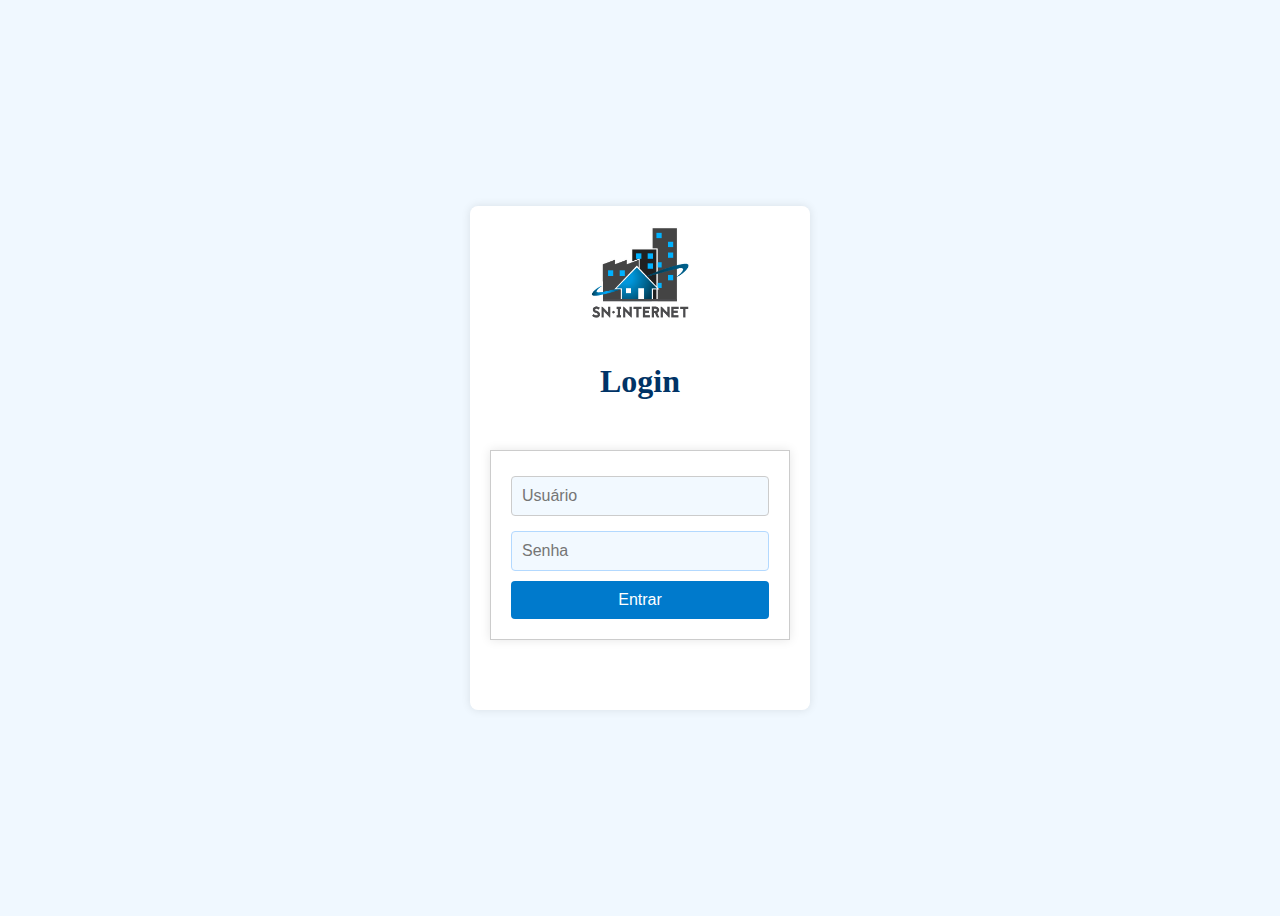
<file: index.html>
<!DOCTYPE html>
<html lang="pt-BR">
<head>
    <meta charset="UTF-8">
    <meta name="viewport" content="width=device-width, initial-scale=1.0">
    <link rel="stylesheet" href="./styles.css">
    <title>Login - SN INTERNET</title>
    <style>
        body {
            display: flex;
            justify-content: center;
            align-items: center;
            height: 100vh;
            background-color: #f0f8ff; /* Cor de fundo */
        }
        .login-container {
            background-color: #ffffff; /* Cor do fundo do formulário */
            padding: 20px;
            border-radius: 8px;
            box-shadow: 0 0 10px rgba(0, 0, 0, 0.1);
            width: 300px; /* Largura fixa para o formulário */
            text-align: center;
        }
        .logo {
            max-width: 100px; /* Ajuste o tamanho do logo */
            margin-bottom: 20px;
        }
        h1 {
            margin-bottom: 20px;
            color: #003366; /* Cor do título */
        }
        input {
            width: 100%; /* Largura total do campo */
            padding: 10px;
            margin: 10px 0; /* Margem entre os campos */
            border: 1px solid #b3d9ff;
            border-radius: 4px;
            font-size: 16px; /* Tamanho da fonte */
            background-color: #f2f9ff; /* Cor de fundo dos inputs */
            box-sizing: border-box; /* Inclui bordas e preenchimento na largura total */
        }
        button {
            width: 100%;
            padding: 10px;
            background-color: #007acc; /* Cor do botão */
            color: white;
            border: none;
            border-radius: 4px;
            font-size: 16px;
            cursor: pointer;
            transition: background-color 0.3s;
        }
        button:hover {
            background-color: #005c99; /* Cor do botão ao passar o mouse */
        }
        #message {
            margin-top: 20px;
            color: red; /* Cor da mensagem de erro */
        }
    </style>
</head>
<body>
    <div class="login-container">
        <img src="./logosninternet.png" alt="Logo SN INTERNET" class="logo">
        <h1>Login</h1>
        <form id="loginForm">
            <input type="text" id="username" placeholder="Usuário" required>
            <input type="password" id="password" placeholder="Senha" required>
            <button type="submit">Entrar</button>
        </form>
        <div id="message"></div>
    </div>
    <script src="./script.js"></script>
</body>
</html>
</file>
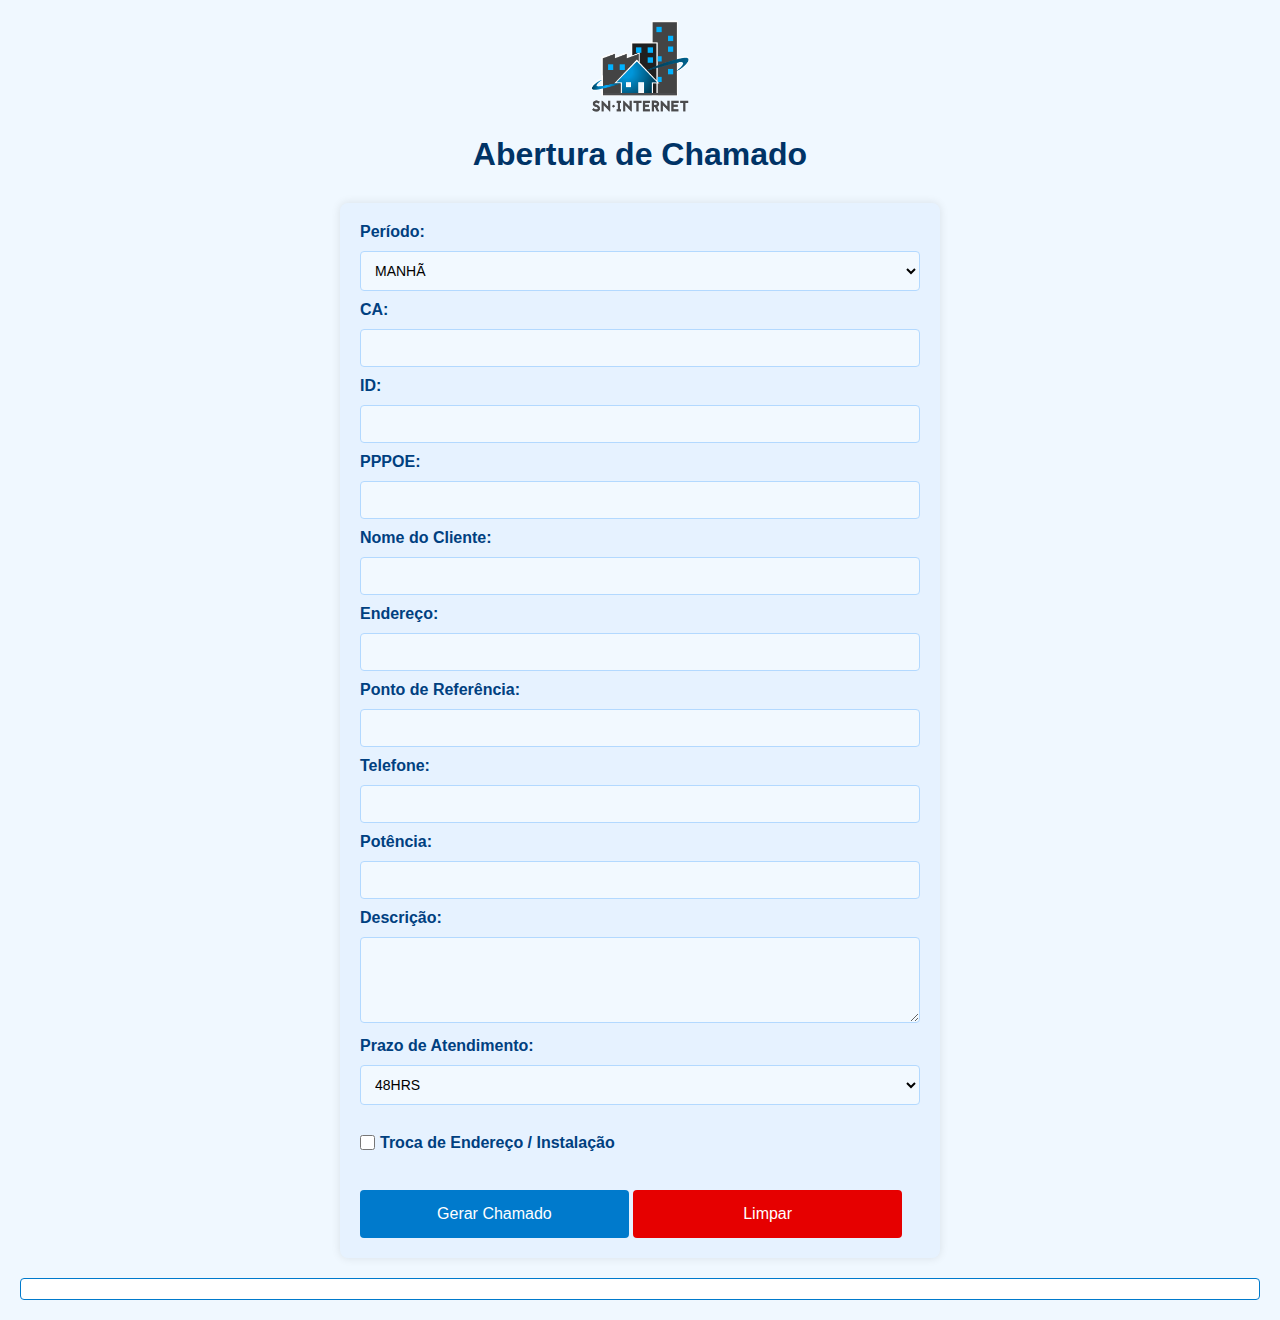
<file: abertura_de_chamado.html>
<!DOCTYPE html>
<html lang="pt-BR">
<head>
    <meta charset="UTF-8">
    <meta name="viewport" content="width=device-width, initial-scale=1.0">
    <title>Abertura de Chamado</title>
    <style>
        /* Reset CSS */
        * {
            margin: 0;
            padding: 0;
            box-sizing: border-box;
        }
        body { 
            font-family: Arial, sans-serif;
            background-color: #f0f8ff;
            color: #003366;
            padding: 20px;
        }
        h1 {
            text-align: center;
            color: #003366;
            margin-bottom: 30px;
        }
        .logo {
            text-align: center;
            margin-bottom: 20px;
        }
        .logo img {
            max-width: 100px; /* Ajuste o tamanho do logo */
        }
        form {
            max-width: 600px;
            margin: 0 auto;
            background-color: #e6f2ff;
            padding: 20px;
            border-radius: 8px;
            box-shadow: 0 0 10px rgba(0, 0, 0, 0.1);
        }
        label {
            font-weight: bold;
            color: #004080;
        }
        input, textarea, select {
            width: 100%;
            padding: 10px;
            margin: 10px 0;
            border: 1px solid #b3d9ff;
            border-radius: 4px;
            font-size: 14px;
            background-color: #f2f9ff;
        }
        button {
            width: 48%;
            padding: 15px;
            background-color: #007acc;
            color: white;
            border: none;
            border-radius: 4px;
            font-size: 16px;
            cursor: pointer;
            transition: background-color 0.3s;
            margin-top: 20px;
        }
        button:hover {
            background-color: #005c99;
        }
        #resetButton {
            background-color: #e60000;
        }
        #resetButton:hover {
            background-color: #cc0000;
        }
        #resultado {
            background-color: #ffffff;
            border: 1px solid #007acc;
            padding: 10px;
            border-radius: 4px;
            margin-top: 20px;
            font-family: monospace;
        }
        /* Estilo para a caixa de seleção */
        .checkbox-group {
            display: flex;
            align-items: center;
            margin: 10px 0;
            font-size: 16px; /* Tamanho da fonte */
        }

        .checkbox-group input[type="checkbox"] {
            width: 15px; /* Largura da caixa de seleção */
            height: 15px; /* Altura da caixa de seleção */
            margin-right: 5px; /* Espaço entre a caixa e o texto */
        }
    </style>
</head>
<body>
    <div class="logo">
        <a href="pagina_inicial.html"><img src="./logosninternet.png" alt="Logo"></a>
    </div>
    <h1>Abertura de Chamado</h1>
    <form id="chamadoForm">
        <label for="periodo">Período:</label>
        <select id="periodo">
            <option value="MANHÃ">MANHÃ</option>
            <option value="TARDE">TARDE</option>
            <option value="INDIFERENTE">INDIFERENTE</option>
        </select>
        
        <label for="ca">CA:</label>
        <input type="text" id="ca">

        <label for="id">ID:</label>
        <input type="text" id="id">

        <label for="pppoe">PPPOE:</label>
        <input type="text" id="pppoe">

        <label for="nome_cliente">Nome do Cliente:</label>
        <input type="text" id="nome_cliente">

        <label for="endereco">Endereço:</label>
        <input type="text" id="endereco">

        <label for="referencia">Ponto de Referência:</label>
        <input type="text" id="referencia">

        <label for="telefone">Telefone:</label>
        <input type="text" id="telefone">

        <label for="potencia">Potência:</label>
        <input type="text" id="potencia">

        <label for="descricao">Descrição:</label>
        <textarea id="descricao" rows="4"></textarea>

        <label for="prazo">Prazo de Atendimento:</label>
        <select id="prazo">
            <option value="48HRS">48HRS</option>
            <option value="72HRS">72HRS</option>
            <option value="7 A 15 DIAS">7 A 15 DIAS</option>
        </select>

        <div class="checkbox-group">
            <input type="checkbox" id="trocaEndereco">
            <label for="trocaEndereco">Troca de Endereço / Instalação</label>
        </div>

        <div class="button-group">
            <button type="button" onclick="gerarChamado()">Gerar Chamado</button>
            <button type="button" id="resetButton" onclick="limparFormulario()">Limpar</button>
        </div>
    </form>

    <p id="resultado"></p>

    <script>
        function removerAcentosECaracteresEspeciais(str) {
            const acentos = [
                { base: 'A', letras: /[ÀÁÂÃÄ]/g },
                { base: 'E', letras: /[ÈÉÊË]/g },
                { base: 'I', letras: /[ÌÍÎÏ]/g },
                { base: 'O', letras: /[ÒÓÔÕÖ]/g },
                { base: 'U', letras: /[ÙÚÛÜ]/g },
                { base: 'C', letras: /[Ç]/g },
                { base: 'N', letras: /[Ñ]/g },
                { base: 'a', letras: /[àáâãä]/g },
                { base: 'e', letras: /[èéêë]/g },
                { base: 'i', letras: /[ìíîï]/g },
                { base: 'o', letras: /[òóôõö]/g },
                { base: 'u', letras: /[ùúûü]/g },
                { base: 'c', letras: /[ç]/g },
                { base: 'n', letras: /[ñ]/g }
            ];

            acentos.forEach(acento => {
                str = str.replace(acento.letras, acento.base);
            });

            return str;
        }

        function gerarChamado() {
            const periodo = document.getElementById('periodo').value.toUpperCase();
            const ca = removerAcentosECaracteresEspeciais(document.getElementById('ca').value.toUpperCase());
            const id = removerAcentosECaracteresEspeciais(document.getElementById('id').value.toUpperCase());
            const pppoe = removerAcentosECaracteresEspeciais(document.getElementById('pppoe').value.toUpperCase());
            const nome_cliente = removerAcentosECaracteresEspeciais(document.getElementById('nome_cliente').value.toUpperCase());
            const endereco = removerAcentosECaracteresEspeciais(document.getElementById('endereco').value.toUpperCase());
            const referencia = removerAcentosECaracteresEspeciais(document.getElementById('referencia').value.toUpperCase());
            const telefone = removerAcentosECaracteresEspeciais(document.getElementById('telefone').value);
            const potencia = removerAcentosECaracteresEspeciais(document.getElementById('potencia').value.toUpperCase());
            const descricao = removerAcentosECaracteresEspeciais(document.getElementById('descricao').value.toUpperCase());
            const prazo = document.getElementById('prazo').value;

            const trocaEndereco = document.getElementById('trocaEndereco').checked;

            // Mensagem de prazo
            const prazoTexto = `CLIENTE CIENTE DO PRAZO MÁXIMO DE ${prazo} E CUSTOS DA VISITA TÉCNICA DE R$50,00 A HORA TÉCNICA E MATERIAIS SE NECESSÁRIO.`;

            let chamado = `
PERÍODO: ${periodo} _____
CA: ${ca} _____
ID: ${id} _____
PPPOE: ${pppoe} _____
NOME CLIENTE: ${nome_cliente} _____
ENDEREÇO: ${endereco} _____
PONTO DE REFERÊNCIA: ${referencia} _____
TELEFONE PARA CONTATO: ${telefone} _____
POTÊNCIA: ${potencia} _____

DESCRIÇÃO: ${descricao} _____
`;

            if (!trocaEndereco) {
                chamado += prazoTexto;
            } else {
                chamado += `
O CONTRATANTE DECLARA PARA TODOS OS FINS DE DIREITO QUE OS SERVIÇOS SOLICITADOS FORAM ATIVADOS/INSTALADOS NA PRESENTE DATA,
ESTANDO EM PERFEITO FUNCIONAMENTO. O CONTRATANTE DECLARA TAMBÉM QUE TESTOU E APROVOU OS SERVIÇOS CONTRATADOS E DIANTE DISSO
O CONTRATANTE RENUNCIA O DIREITO DE ARREPENDIMENTO, PREVISTO NO ART. 49 DA LEI 8078.
`;
            }

            document.getElementById('resultado').innerText = chamado;

            // Copiar o resultado para a área de transferência
            navigator.clipboard.writeText(chamado).catch(err => {
                console.error('Erro ao copiar o texto: ', err);
            });
        }

        function limparFormulario() {
            document.getElementById('chamadoForm').reset();
            document.getElementById('resultado').innerText = '';
        }
    </script>
</body>
</html>
</file>
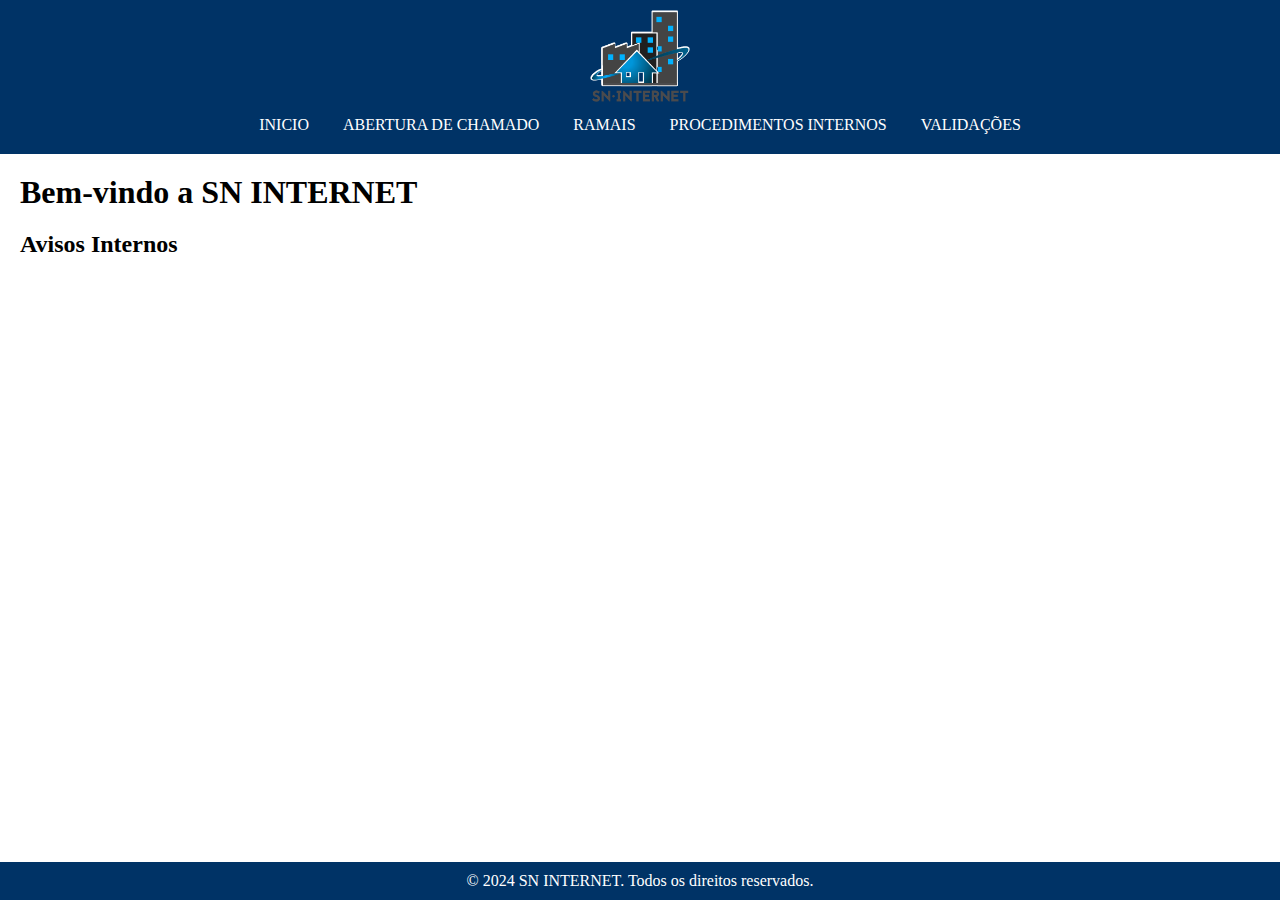
<file: pagina_inicial.html>
<!DOCTYPE html>
<html lang="pt-BR">
<head>
    <meta charset="UTF-8">
    <meta name="viewport" content="width=device-width, initial-scale=1.0">
    <link rel="stylesheet" href="./styles.css">
    <title>Página Inicial - SN INTERNET</title>
    <style>
        /* Reset básico para o body */
        * {
            box-sizing: border-box;
            margin: 0;
            padding: 0;
        }
        body {
            display: flex;
            flex-direction: column;
            min-height: 100vh; /* Garante que o body ocupa toda a altura da janela */
        }
        header {
            background-color: #003366;
            color: white;
            padding: 10px 20px;
            text-align: center;
        }
        .logo {
            cursor: pointer;
            max-width: 100px; /* Ajuste o tamanho do logo se necessário */
        }
        nav a {
            margin: 0 15px;
            color: white;
            text-decoration: none;
        }
        main {
            flex: 1; /* Faz o main ocupar o espaço restante */
            padding: 20px;
        }
        footer {
            background-color: #003366;
            color: white;
            text-align: center;
            padding: 10px 0;
        }
        .notices {
            margin-top: 20px;
        }
    </style>
</head>
<body>
    <header>
        <img src="./logosninternet.png" alt="Logo SN INTERNET" class="logo" onclick="window.location.href='./pagina_inicial.html'">
        <nav>
            <a href="./pagina_inicial.html">INICIO</a>
            <a href="./abertura_de_chamado.html">ABERTURA DE CHAMADO</a>
            <a href="./ramais.html">RAMAIS</a>
            <a href="./procedimentosinternos.html">PROCEDIMENTOS INTERNOS</a>
            <a href="./validacao-lentidao.html">VALIDAÇÕES</a>
            
        </nav>
    </header>
    <main>
        <h1>Bem-vindo a SN INTERNET</h1>
        <div class="notices">
            <h2>Avisos Internos</h2>
            <p></p>
        </div>
    </main>
    <footer>
        <p>© 2024 SN INTERNET. Todos os direitos reservados.</p>
    </footer>
</body>
</html>
</file>
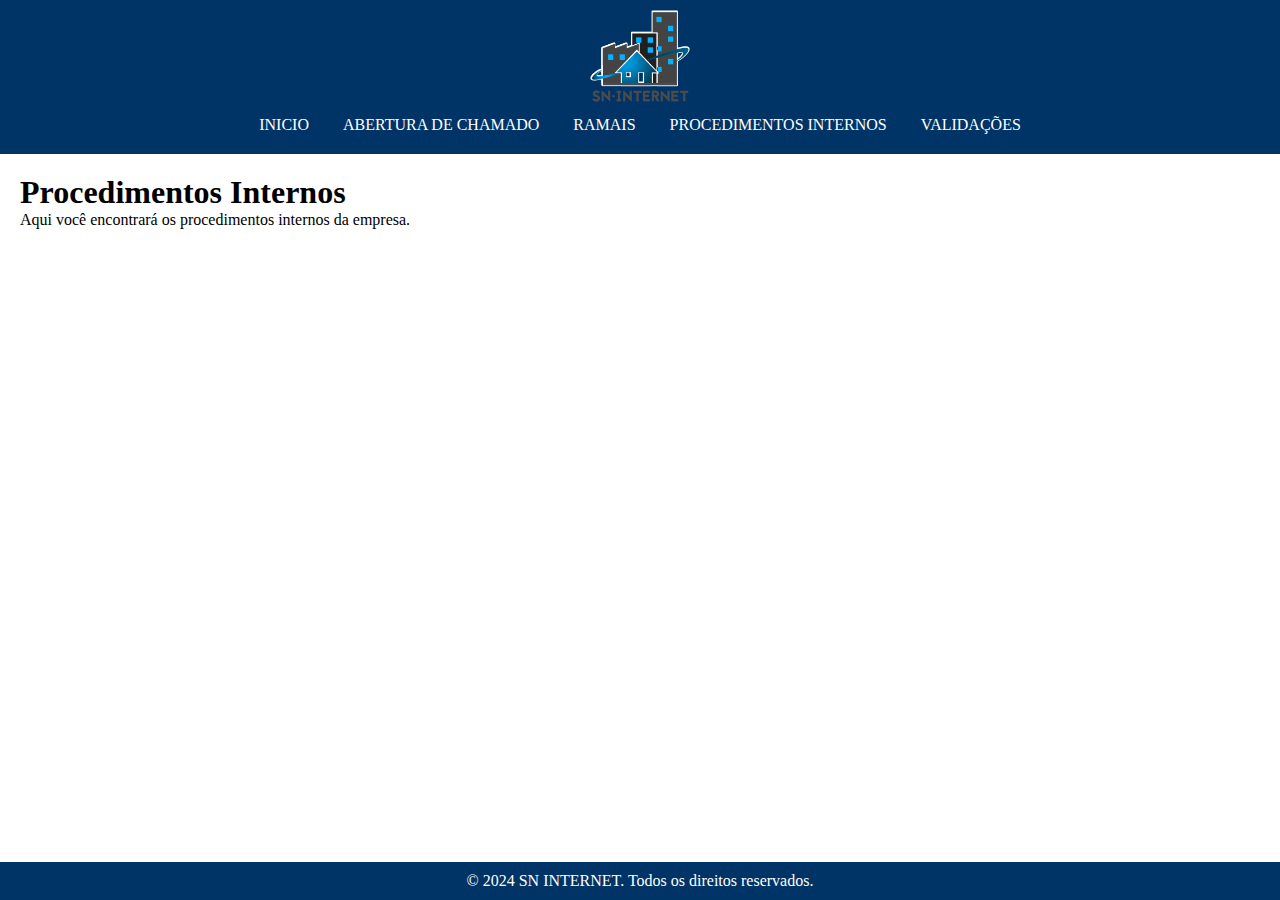
<file: procedimentosinternos.html>
<!DOCTYPE html>
<html lang="pt-BR">
<head>
    <meta charset="UTF-8">
    <meta name="viewport" content="width=device-width, initial-scale=1.0">
    <link rel="stylesheet" href="./styles.css">
    <title>Procedimentos Internos - SN INTERNET</title>
    <style>
        /* Reset básico para o body */
        * {
            box-sizing: border-box;
            margin: 0;
            padding: 0;
        }
        body {
            display: flex;
            flex-direction: column;
            min-height: 100vh; /* Garante que o body ocupa toda a altura da janela */
        }
        header {
            background-color: #003366;
            color: white;
            padding: 10px 20px;
            text-align: center;
        }
        .logo {
            cursor: pointer;
            max-width: 100px; /* Ajuste o tamanho do logo se necessário */
        }
        nav a {
            margin: 0 15px;
            color: white;
            text-decoration: none;
        }
        main {
            flex: 1; /* Faz o main ocupar o espaço restante */
            padding: 20px;
        }
        footer {
            background-color: #003366;
            color: white;
            text-align: center;
            padding: 10px 0;
        }
    </style>
</head>
<body>
    <header>
        <img src="./logosninternet.png" alt="Logo SN INTERNET" class="logo" onclick="window.location.href='./pagina_inicial.html'">
        <nav>
            <a href="./pagina_inicial.html">INICIO</a> 
            <a href="./abertura_de_chamado.html">ABERTURA DE CHAMADO</a>
            <a href="./ramais.html">RAMAIS</a>
            <a href="./procedimentosinternos.html">PROCEDIMENTOS INTERNOS</a>
            <a href="./validacao-lentidao.html">VALIDAÇÕES</a>
        </nav>
    </header>
    <main>
        <h1>Procedimentos Internos</h1>
        <p>Aqui você encontrará os procedimentos internos da empresa.</p>
    </main>
    <footer>
        <p>© 2024 SN INTERNET. Todos os direitos reservados.</p>
    </footer>
</body>
</html>
</file>
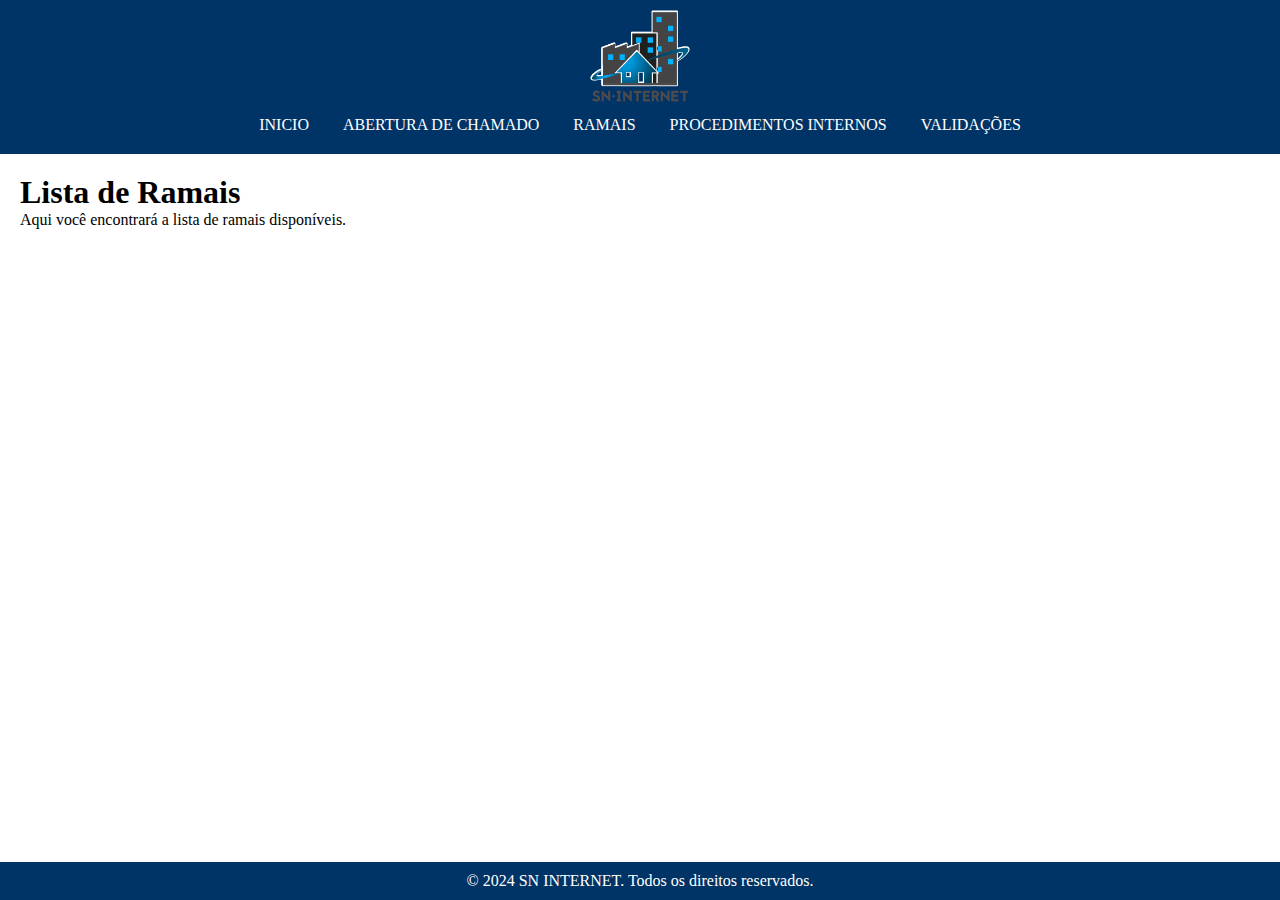
<file: ramais.html>
<!DOCTYPE html>
<html lang="pt-BR">
<head>
    <meta charset="UTF-8">
    <meta name="viewport" content="width=device-width, initial-scale=1.0">
    <link rel="stylesheet" href="./styles.css">
    <title>Ramais - SN INTERNET</title>
    <style>
        /* Reset básico para o body */
        * {
            box-sizing: border-box;
            margin: 0;
            padding: 0;
        }
        body {
            display: flex;
            flex-direction: column;
            min-height: 100vh; /* Garante que o body ocupa toda a altura da janela */
        }
        header {
            background-color: #003366;
            color: white;
            padding: 10px 20px;
            text-align: center;
        }
        .logo {
            cursor: pointer;
            max-width: 100px; /* Ajuste o tamanho do logo se necessário */
        }
        nav a {
            margin: 0 15px;
            color: white;
            text-decoration: none;
        }
        main {
            flex: 1; /* Faz o main ocupar o espaço restante */
            padding: 20px;
        }
        footer {
            background-color: #003366;
            color: white;
            text-align: center;
            padding: 10px 0;
        }
    </style>
</head>
<body>
    <header>
        <img src="./logosninternet.png" alt="Logo SN INTERNET" class="logo" onclick="window.location.href='./pagina_inicial.html'">
        <nav>
            <a href="./pagina_inicial.html">INICIO</a>
            <a href="./abertura_de_chamado.html">ABERTURA DE CHAMADO</a>
            <a href="./ramais.html">RAMAIS</a>
            <a href="./procedimentosinternos.html">PROCEDIMENTOS INTERNOS</a>
            <a href="./validacao-lentidao.html">VALIDAÇÕES</a>
            
        </nav>
    </header>
    <main>
        <h1>Lista de Ramais</h1>
        <p>Aqui você encontrará a lista de ramais disponíveis.</p>
    </main>
    <footer>
        <p>© 2024 SN INTERNET. Todos os direitos reservados.</p>
    </footer>
</body>
</html>
</file>
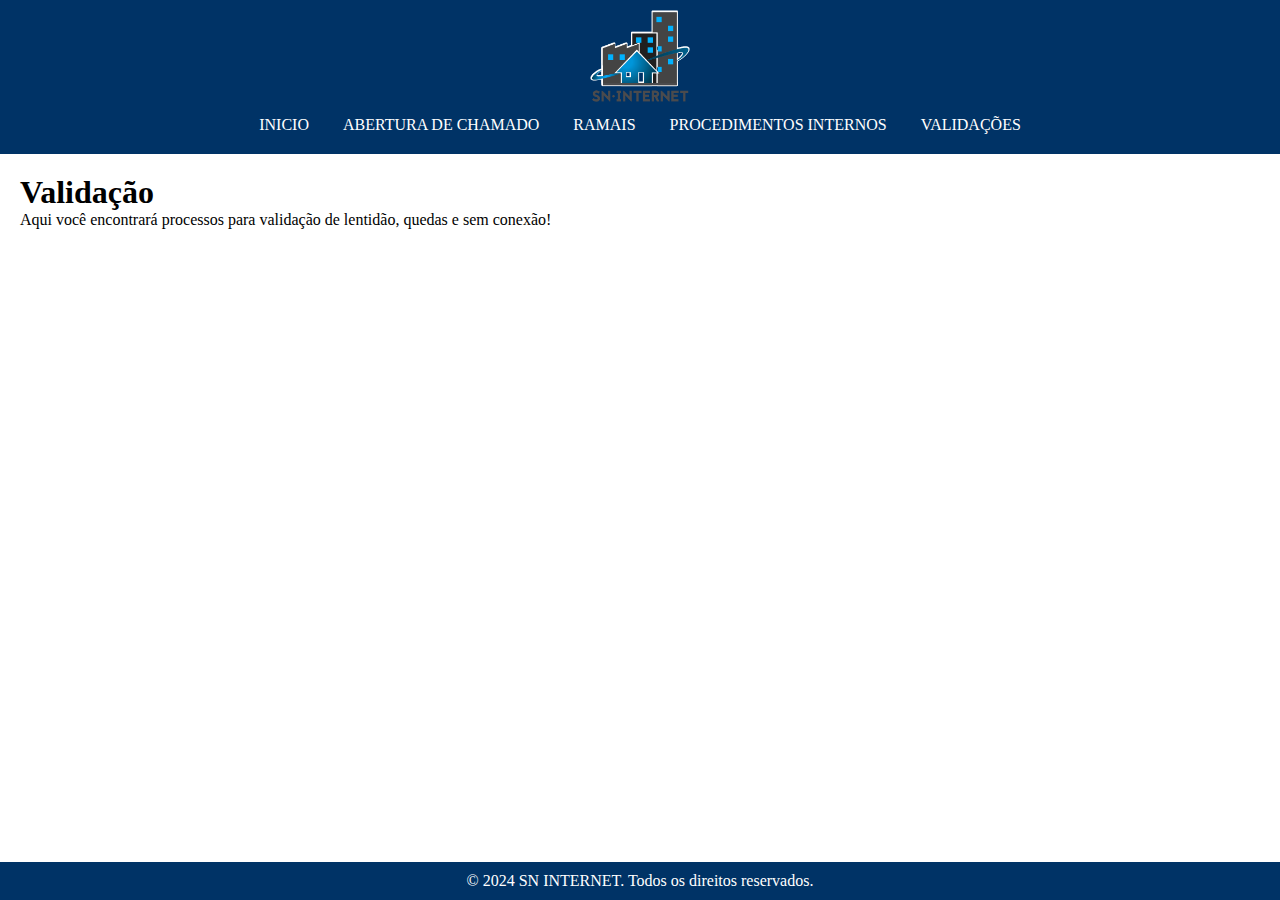
<file: validacao-lentidao.html>
<!DOCTYPE html>
<html lang="pt-BR">
<head>
    <meta charset="UTF-8">
    <meta name="viewport" content="width=device-width, initial-scale=1.0">
    <link rel="stylesheet" href="./styles.css">
    <title>Validação de Lentidão - SN INTERNET</title>
    <style>
        /* Reset básico para o body */
        * {
            box-sizing: border-box;
            margin: 0;
            padding: 0;
        }
        body {
            display: flex;
            flex-direction: column;
            min-height: 100vh; /* Garante que o body ocupa toda a altura da janela */
        }
        header {
            background-color: #003366;
            color: white;
            padding: 10px 20px;
            text-align: center;
        }
        .logo {
            cursor: pointer;
            max-width: 100px; /* Ajuste o tamanho do logo se necessário */
        }
        nav a {
            margin: 0 15px;
            color: white;
            text-decoration: none;
        }
        main {
            flex: 1; /* Faz o main ocupar o espaço restante */
            padding: 20px;
        }
        footer {
            background-color: #003366;
            color: white;
            text-align: center;
            padding: 10px 0;
        }
    </style>
</head>
<body>
    <header>
        <img src="./logosninternet.png" alt="Logo SN INTERNET" class="logo" onclick="window.location.href='./pagina_inicial.html'">
        <nav>
            <a href="./pagina_inicial.html">INICIO</a>
            <a href="./abertura_de_chamado.html">ABERTURA DE CHAMADO</a>
            <a href="./ramais.html">RAMAIS</a>
            <a href="./procedimentosinternos.html">PROCEDIMENTOS INTERNOS</a>
            <a href="./validacao-lentidao.html">VALIDAÇÕES</a>
        </nav>
    </header>
    <main>
        <h1>Validação</h1>
        <p>Aqui você encontrará processos para validação de lentidão, quedas e sem conexão!</p>
    </main>
    <footer>
        <p>© 2024 SN INTERNET. Todos os direitos reservados.</p>
    </footer>
</body>
</html>
</file>
<file: styles.css>
/* Cabeçalho */
header {
    background-color: #003366; /* Cor do cabeçalho */
    color: #fff; /* Cor do texto no cabeçalho */
    padding: 10px; /* Espaçamento */
    text-align: center; /* Centraliza o texto */
}

/* Logo */
.logo {
    width: 150px; /* Largura do logo */
    cursor: pointer; /* Mão ao passar o mouse */
}

/* Navegação */
nav {
    margin: 10px 0; /* Margem */
}

nav a {
    color: #fff; /* Cor dos links */
    margin: 0 15px; /* Espaçamento entre os links */
    text-decoration: none; /* Sem sublinhado */
}

/* Container do Formulário */
form {
    max-width: 600px; /* Largura máxima do formulário */
    margin: 50px auto; /* Margem superior e centralização */
    padding: 20px; /* Espaçamento interno */
    border: 1px solid #ccc; /* Borda do formulário */
    background-color: #fff; /* Fundo do formulário */
    box-shadow: 0 0 10px rgba(0, 0, 0, 0.1); /* Sombra */
}

/* Labels */
label {
    display: block; /* Bloco */
    margin: 10px 0 5px; /* Margem */
}

/* Campos de Entrada */
input[type="text"], select, textarea {
    width: 100%; /* Largura total */
    padding: 10px; /* Espaçamento interno */
    margin: 5px 0; /* Margem */
    border: 1px solid #ccc; /* Borda */
    border-radius: 4px; /* Bordas arredondadas */
}

/* Grupo de Botões */
.button-group {
    display: flex; /* Exibição em linha */
    justify-content: space-between; /* Distribuição dos botões */
}

/* Estilos dos Botões */
button {
    background-color: #0056b3; /* Cor do botão */
    color: white; /* Cor do texto */
    border: none; /* Sem borda */
    padding: 10px; /* Espaçamento interno */
    cursor: pointer; /* Mão ao passar o mouse */
}

/* Hover dos Botões */
button:hover {
    background-color: #004494; /* Cor do botão ao passar o mouse */
}

/* Rodapé */
footer {
    text-align: center; /* Centraliza o texto */
    padding: 10px 0; /* Espaçamento */
    background-color: #003366; /* Cor do rodapé */
    color: #fff; /* Cor do texto no rodapé */
    position: relative; /* Posição */
    bottom: 0; /* Alinhamento */
    width: 100%; /* Largura total */
}

/* Resultado do Chamado */
#resultado {
    text-align: center; /* Centraliza o texto */
    color: #28a745; /* Cor do texto de resultado */
    margin-top: 20px; /* Margem acima */
}

/* Media Queries para Responsividade */
@media (max-width: 600px) {
    /* Estilização para telas menores que 600px */
    header {
        padding: 5px; /* Menos espaçamento no cabeçalho */
    }
    
    .logo {
        width: 100px; /* Logo menor em telas pequenas */
    }

    form {
        margin: 20px; /* Menos margem em telas pequenas */
        padding: 15px; /* Menos espaçamento interno */
    }

    nav a {
        margin: 0 10px; /* Menos espaçamento entre os links */
        font-size: 14px; /* Tamanho de fonte menor */
    }

    button {
        padding: 8px; /* Menos espaçamento no botão */
    }

    #resultado {
        font-size: 14px; /* Menor tamanho de fonte para o resultado */
    }
}
</file>
